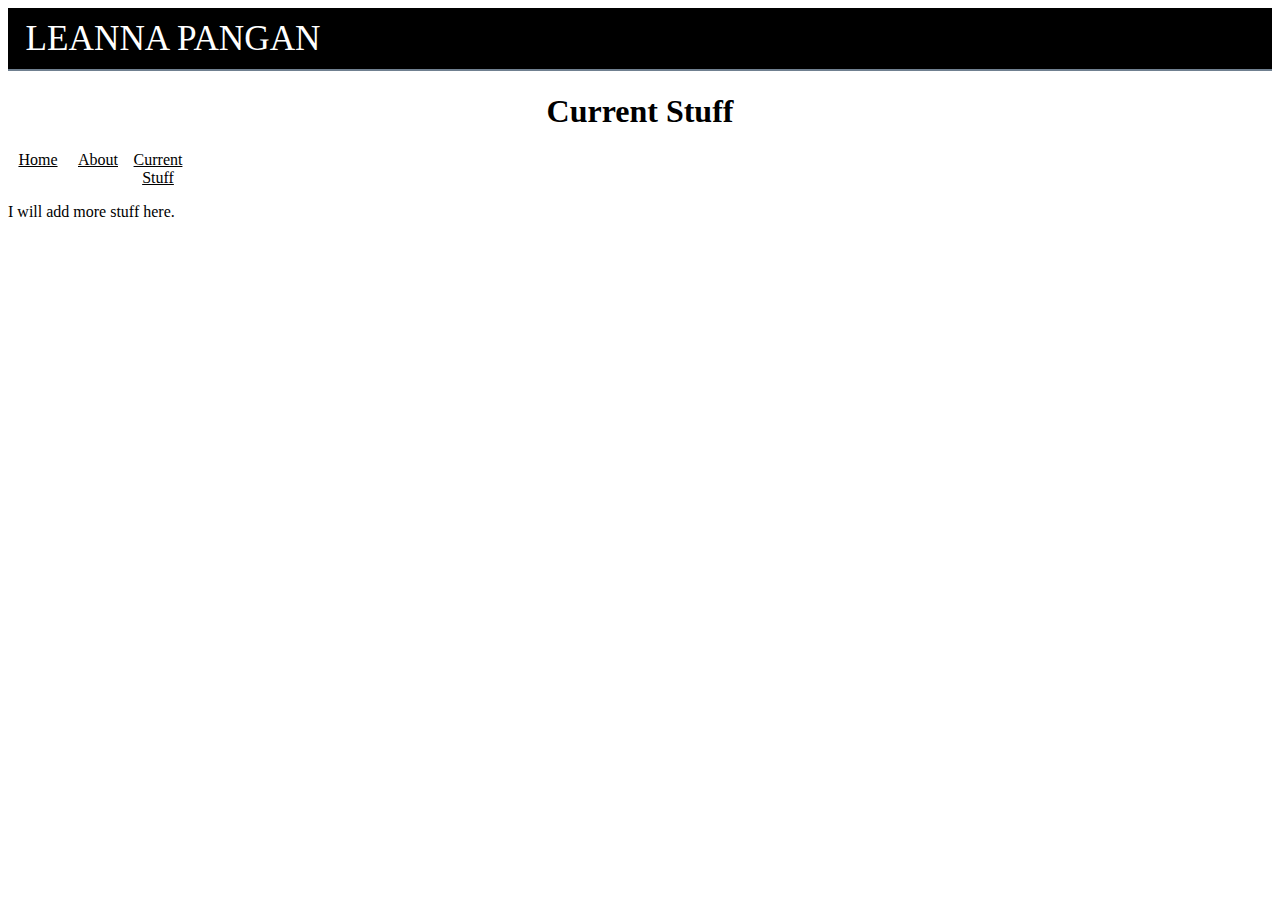
<file: current.html>
<!DOCTYPE html>
<html>
    <head>
        <title>Current Stuff</title>
        <meta charset="UTF-8">
        <meta name="viewport" content="width=device-width, initial-scale=1.0">
        <link rel="stylesheet" type="text/css" href="current.css">
    </head>
    <body>
        <div id="banner">
            <h1>LEANNA PANGAN</h1>
        </div>
        <div>
            <h1 class="centered sansSerif">Current Stuff</h1>
        </div>
        <ul>
            <li><a href="index.html"> Home</a></li>
            <li><a href="about.html"> About</a></li>
            <li><a href="current.html">Current Stuff</a></li>
        </ul>
            <div>
                <p> I will add more stuff here.</p>
            </div>   
    </body>
</html>
</file>
<file: current.css>
root { 
    display: block;
}
.centered {
    text-align: center;
}
.sansSerif{
    font-family: inherit;
}
ul {
    list-style-type: none;
    margin: 0;
    padding: 0;
    overflow: hidden;
}
li {
    float: left;
}
a {
    display: block;
    width: 60px;
    color: #000;
    background-color: white;
    text-align: center;
}
div#banner{
    color: white;
    background-color: black;
    border-bottom: 2px solid #000;
    border-bottom-color: slategrey;
}
div#banner h1
{
margin: 0;
padding: .3em 0 .3em .5em;
font-size: 2.2em;
font-weight: normal;
}
</file>
